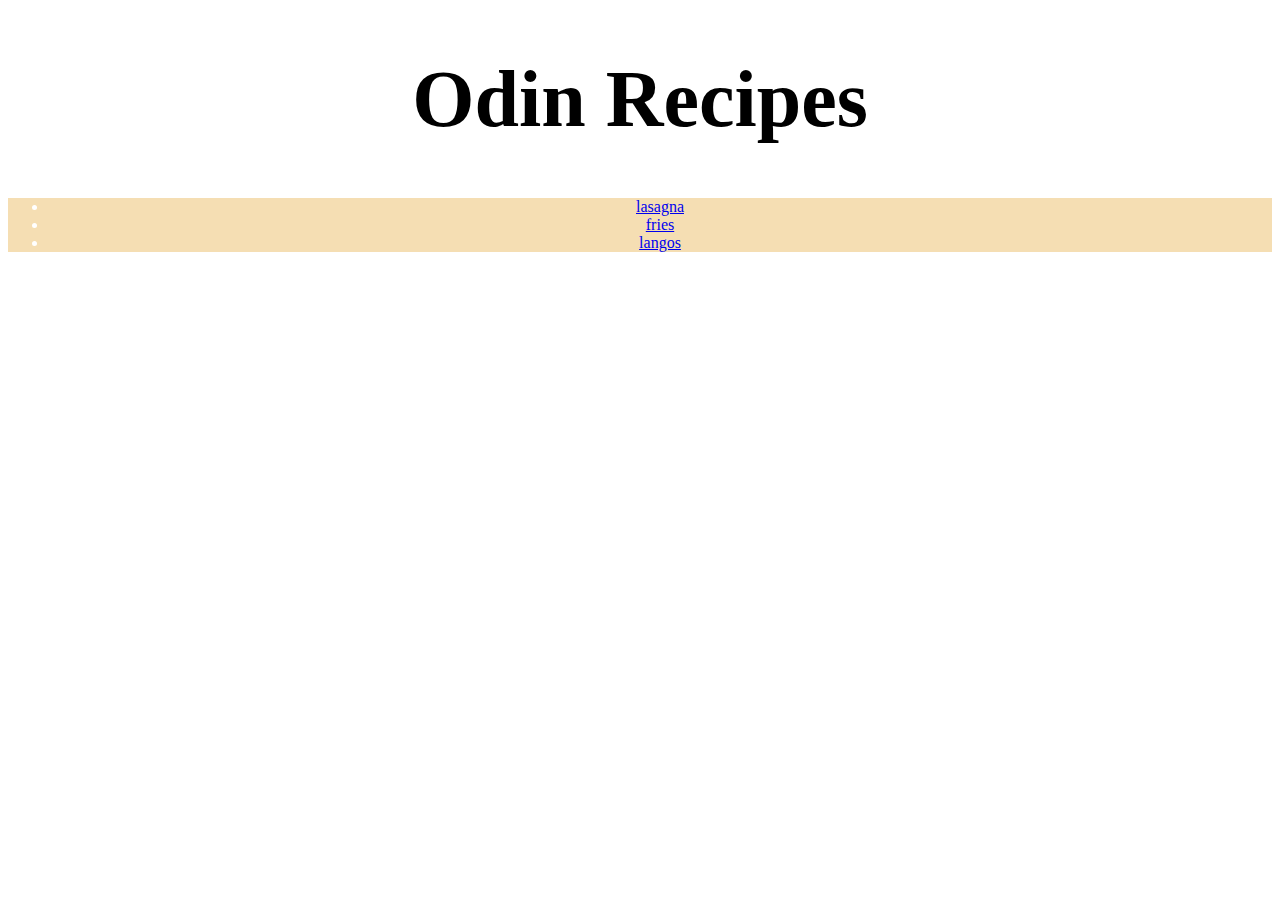
<file: index.html>
<!DOCTYPE html>
<html lang="en">
    <head>
        <meta charset="UTF-8">
        <title>recipe</title>
        <link rel="stylesheet" href="style.css">
    </head>
    <body>
        <h1 class="title">Odin Recipes</h1>
        <ul>
            <li><a href="recipes/lasagna.html">lasagna</a></li>
            <li><a href="recipes/fries.html">fries</a></li>
            <li><a href="recipes/langos.html">langos</a></li>  
        </ul>
        
    </body>
</html>
</file>
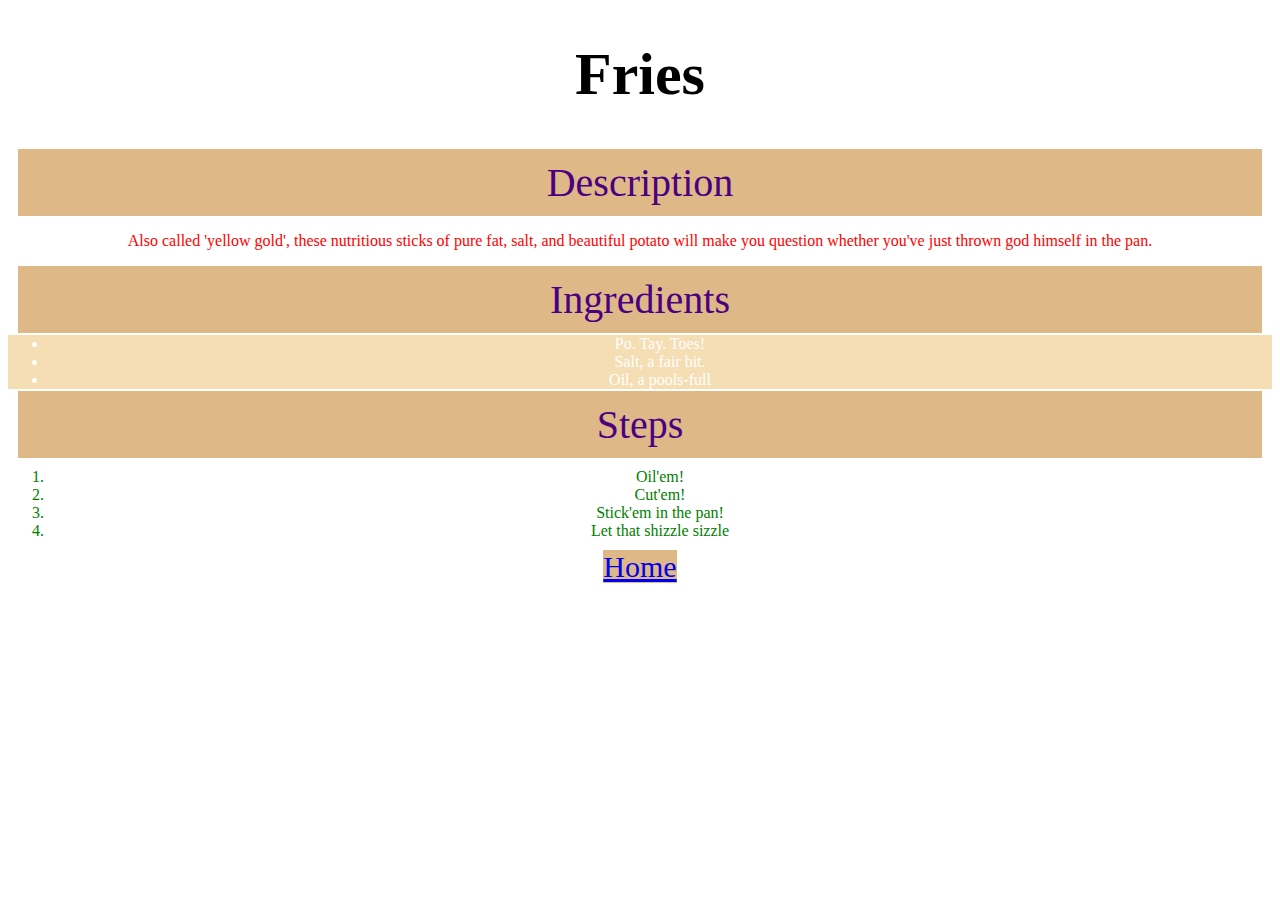
<file: recipes/fries.html>
<!DOCTYPE html>
<html lang="en">
    <head>
        <meta charset="UTF-8">
        <title>fries</title>
        <link rel="stylesheet" href="../style.css">
    </head>
    <body>
        <h1 class="title1">Fries</h1>
        <h2>Description</h2>
        <p>Also called 'yellow gold', these nutritious sticks
             of pure fat, salt, and beautiful potato will make you
            question whether you've just thrown god himself in the pan.
        </p>
        <h2>Ingredients</h2>
        <ul>
            <li>Po. Tay. Toes!</li>
            <li>Salt, a fair bit.</li>
            <li>Oil, a pools-full</li>
        </ul>
        <h2>Steps</h2>
        <ol>
            <li>Oil'em!</li>
            <li>Cut'em!</li>
            <li>Stick'em in the pan!</li>
            <li>Let that shizzle sizzle</li>
        </ol>

        <a class="back" href="../index.html">Home</a>
    </body>
</html>
</file>
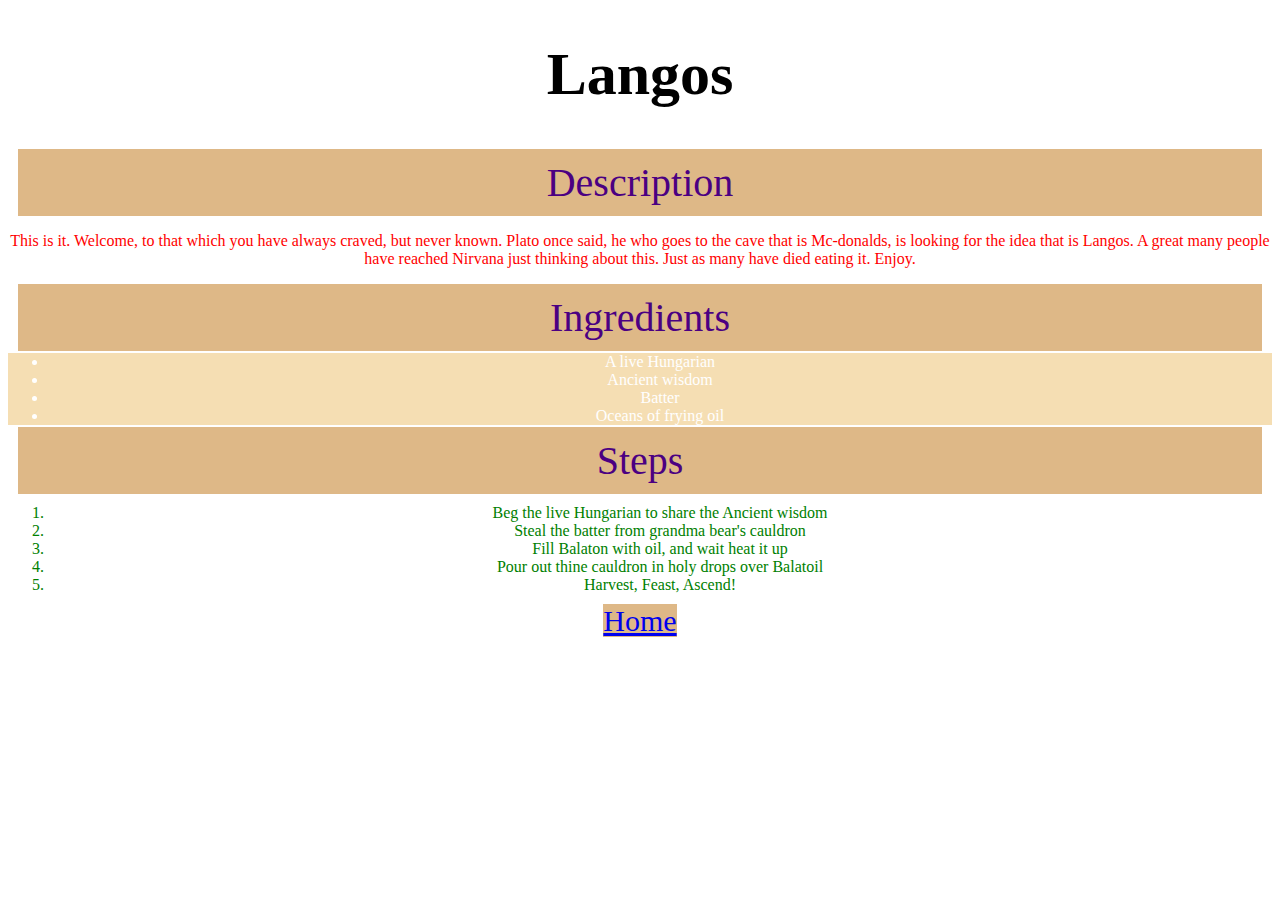
<file: recipes/langos.html>
<!DOCTYPE html>
<html lang="en">
    <head>
        <meta charset="UTF-8">
        <title>langos</title>
        <link rel="stylesheet" href="../style.css">
    </head>
    <body>
        <h1 class="title1">Langos</h1>
        <h2>Description</h2>
        <p>This is it. Welcome, to that which you have always craved, 
            but never known. Plato once said,
            he who goes to the cave that is Mc-donalds,
            is looking for the idea that is Langos. 
            A great many people have reached Nirvana just thinking
            about this. Just as many have died eating it.
            Enjoy.
        </p>
        <h2>Ingredients</h2>
        <ul>
            <li>A live Hungarian</li>
            <li>Ancient wisdom</li>
            <li>Batter</li>
            <li>Oceans of frying oil</li>
        </ul>
        <h2>Steps</h2>
        <ol>
            <li>Beg the live Hungarian to share the Ancient wisdom</li>
            <li>Steal the batter from grandma bear's cauldron</li>
            <li>Fill Balaton with oil, and wait heat it up</li>
            <li>Pour out thine cauldron in holy drops over Balatoil</li>
            <li>Harvest, Feast, Ascend!</li>
        </ol>
        <a class="back" href="../index.html">Home</a>
    </body>
</html>
</file>
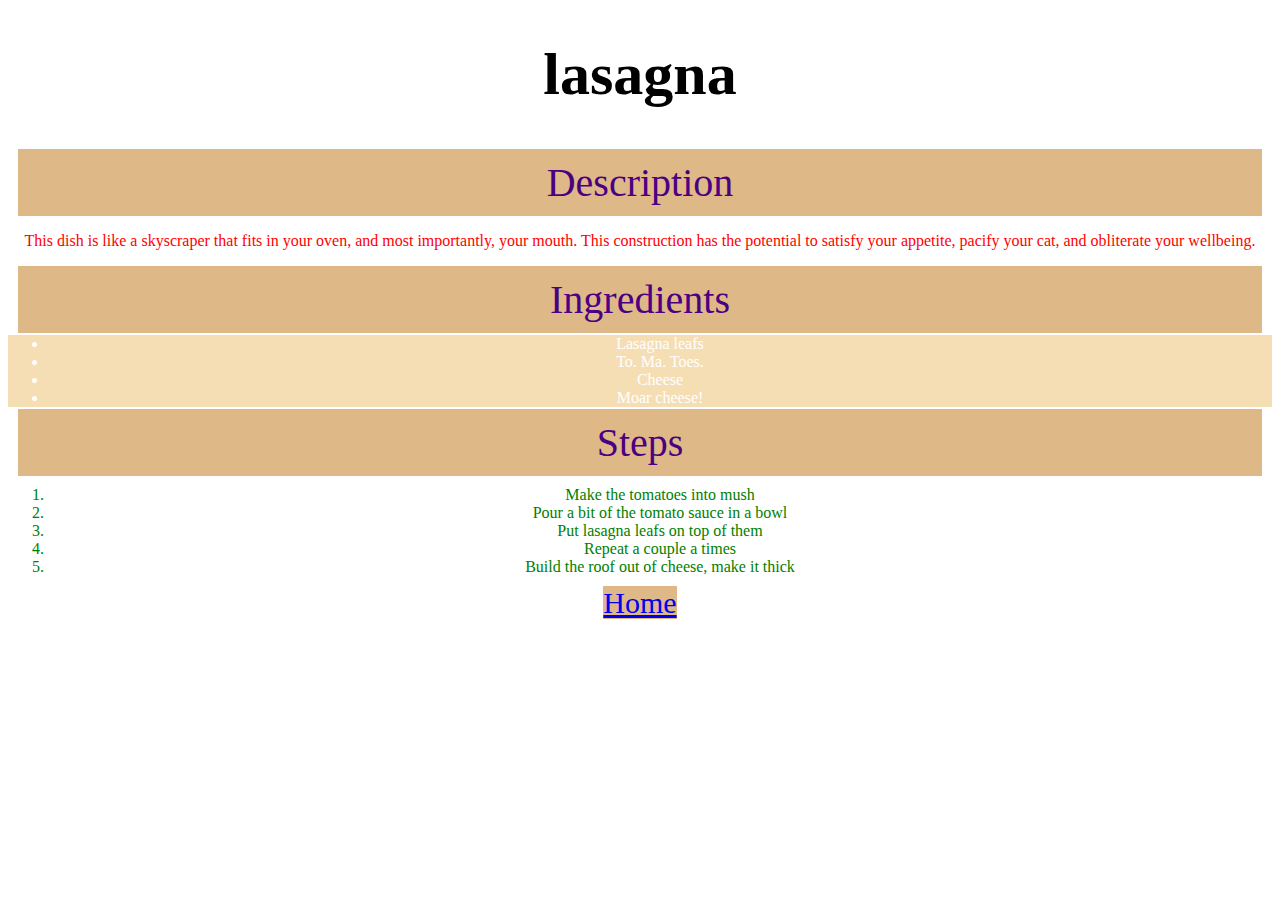
<file: recipes/lasagna.html>
<!DOCTYPE html>
<html lang="en">
<head>
    <meta charset="UTF-8">
    <title>lasagna</title>
    <link rel="stylesheet" href="../style.css"
</head>
<body>
<h1 class="title1">lasagna</h1>
<h2>Description</h2>
<p>
    This dish is like a skyscraper that fits in your oven, 
    and most importantly, your mouth. This construction has 
    the potential to satisfy your appetite, pacify your cat, 
    and obliterate your wellbeing.
</p>
<h2>Ingredients</h2>
<ul>
    <li>Lasagna leafs</li>
    <li>To. Ma. Toes.</li>
    <li>Cheese</li>
    <li>Moar cheese!</li>
</ul>
<h2>Steps</h2>
<ol>
    <li>Make the tomatoes into mush</li>
    <li>Pour a bit of the tomato sauce in a bowl</li>
    <li>Put lasagna leafs on top of them</li>
    <li>Repeat a couple a times</li>
    <li>Build the roof out of cheese, make it thick</li>
</ol>
<a class="back" href="../index.html">Home</a>
</body>
</html>
</file>
<file: style.css>
body{
    text-align: center;
}
.title{
    font-size: 80px;
    font-weight: 800;
}

.title1{
    font-size: 60px;
    font-weight: 600;
    text-align: center;
}

h2{
    font-size: 40px;
    font-weight: 400;
    color: indigo;
    padding: 10px;
    background-color: burlywood;
    margin: 2px 10px;
}

p{
    color: red;
}

ol{
    color: green;
    margin: 10px auto;
}

ul{
    color: white;
    background-color: wheat;
    margin: auto;
}

.back{
    background-color: burlywood;
    font-size: 30px;
}
</file>
